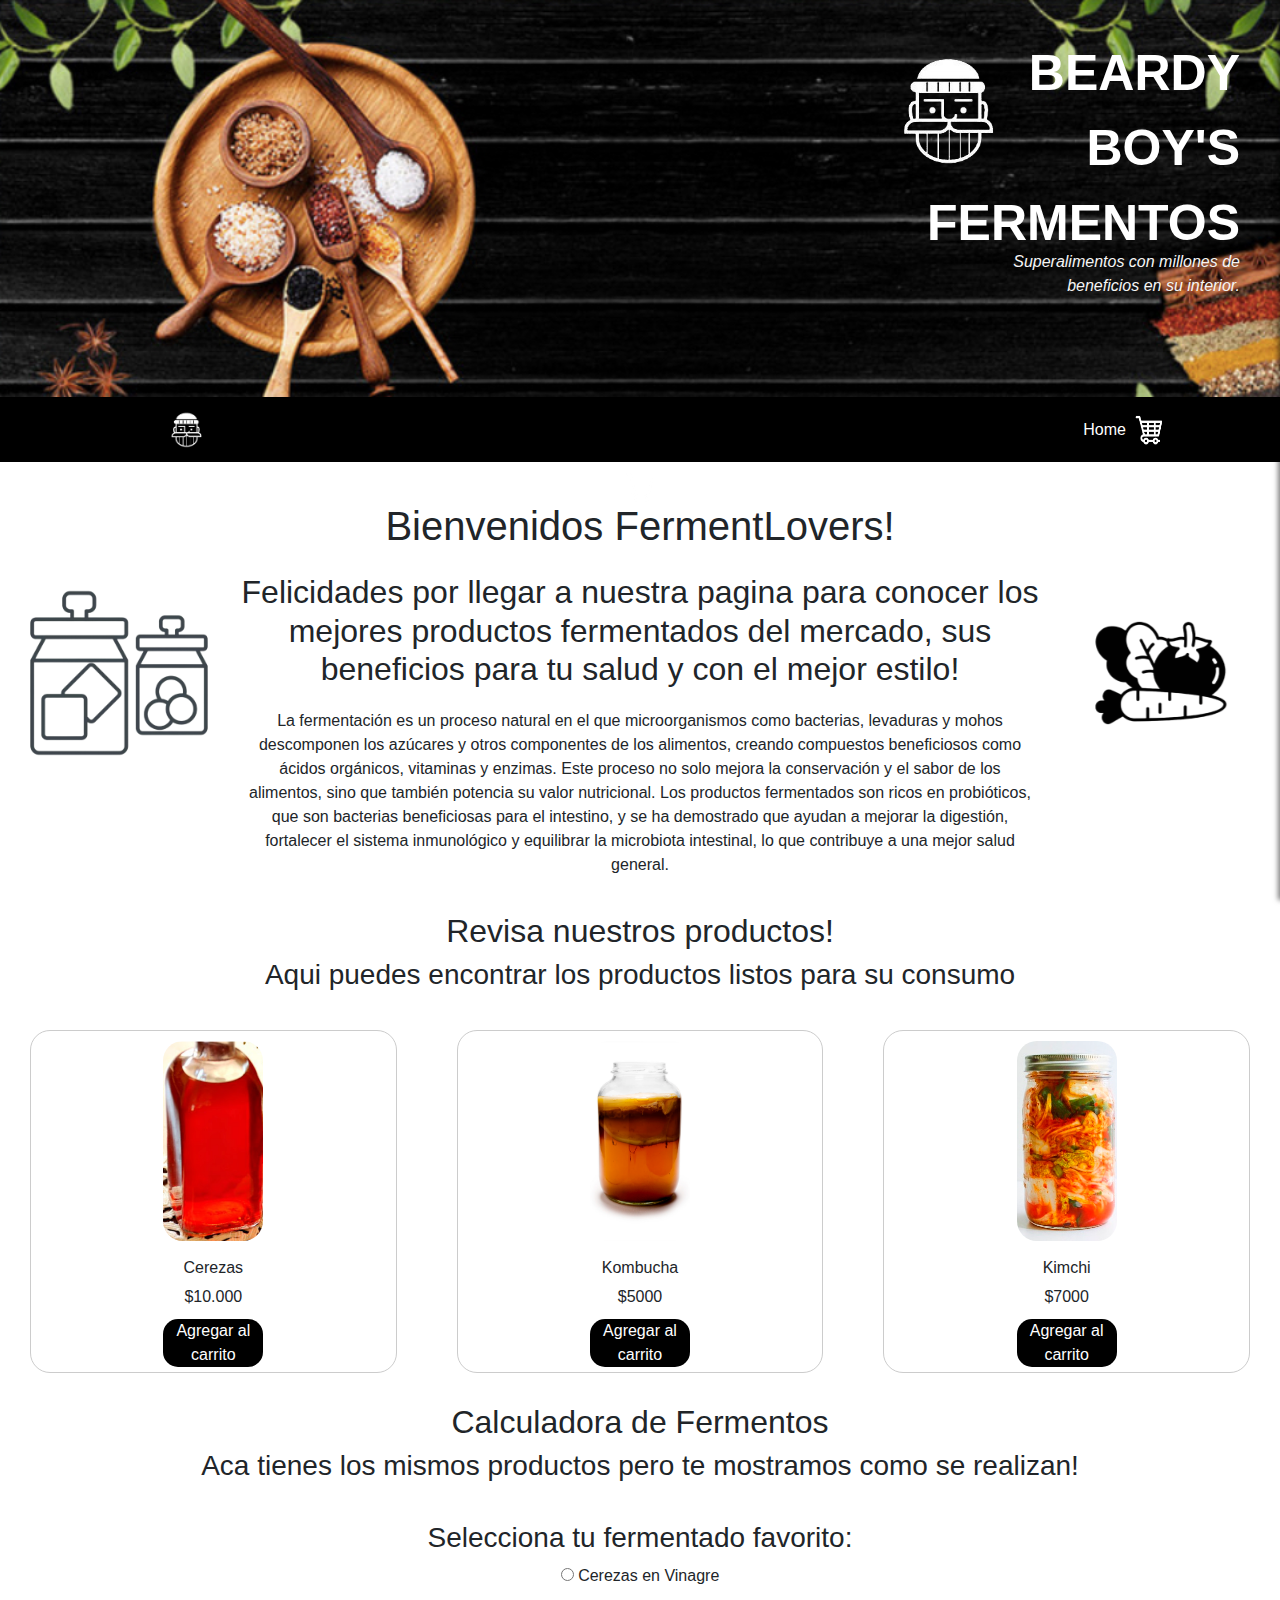
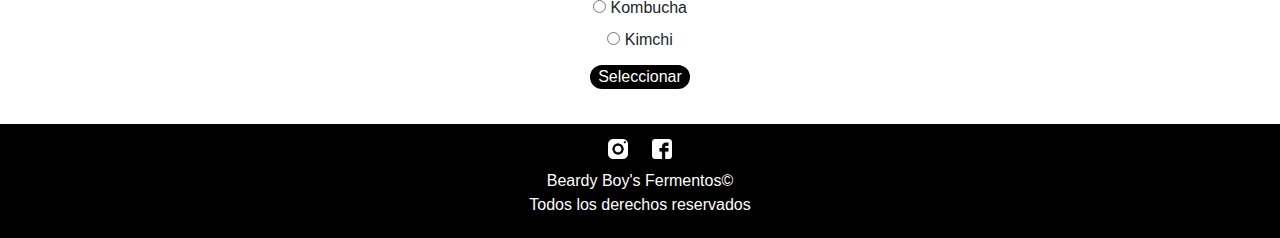
<file: index.html>
<!DOCTYPE html>
<html lang="es">   
<head>
    <meta charset="UTF-8">
    <meta name="viewport" content="width=device-width, initial-scale=1.0">
    <title>Home - Beardy Boy's Fermentos</title>
    <link rel="stylesheet" href="style/main.css">
    <link href="https://stackpath.bootstrapcdn.com/bootstrap/4.5.2/css/bootstrap.min.css" rel="stylesheet">
</head>

<body>
    <header>
        <img src="./img/spices banner.jpg" alt="Banner" class="banner">
        <div class="title"><strong>BEARDY BOY'S FERMENTOS</strong></div>
        <img src="./img/beard white icon-remove.png" alt="icono" class="icono">
        <div class="subtitle">Superalimentos con millones de beneficios en su interior.</div>
        <nav class="navbar navbar-expand-lg navbar-dark">
            <a href="index.html">
                <img src="./img/beard white icon-remove.png" class="navbar-brand"></a>
            <button class="navbar-toggler" type="button" data-toggle="collapse" data-target="#navbarNav"
                aria-controls="navbarNav" aria-expanded="false" aria-label="Toggle navigation">
                <span class="navbar-toggler-icon"></span>
            </button>
            <div class="collapse navbar-collapse" id="navbarNav">
                <ul class="navbar-nav ml-auto">
                    <li class="nav-item">
                        <a class="nav-link text-white" href="index.html">Home</a>
                    </li>
                </ul>
                <div class="carrito-icon"><img src="./img/carrito-icon.png" class="navbar-brand, icono-carrito"
                        onclick="abrirCarrito()"></div>
            </div>
        </nav>
    </header>
    <main class="main-index">
        <div class="carrito-icon" onclick="abrirCarrito()">
            <img src="img/carrito-icon.png" alt="Carrito" class="icono-carrito">
        </div>
        <div>
            <h1>Bienvenidos FermentLovers!</h1>
        </div>
        <div class="parrafos">
            <div><img src="./img/icon-canister.png" class="canister" alt="icono de conserva">
            </div>
            <div>
                <h2 class="felicidades">Felicidades por llegar a nuestra pagina para conocer los mejores productos
                    fermentados del mercado,
                    sus
                    beneficios para tu salud y con el mejor estilo!
                </h2>
                <p class="descripcion">La fermentación es un proceso natural en el que microorganismos como bacterias,
                    levaduras y mohos
                    descomponen los azúcares y otros componentes de los alimentos, creando compuestos beneficiosos como
                    ácidos orgánicos, vitaminas y enzimas. Este proceso no solo mejora la conservación y el sabor de los
                    alimentos, sino que también potencia su valor nutricional.

                    Los productos fermentados son ricos en probióticos, que son bacterias beneficiosas para el
                    intestino, y
                    se ha demostrado que ayudan a mejorar la digestión, fortalecer el sistema inmunológico y equilibrar
                    la
                    microbiota intestinal, lo que contribuye a una mejor salud general.
                </p>
            </div>
            <div><img src="./img/vegetables-icon.png" class="vegetables" alt="icono de vegetales">
            </div>
        </div>
        <h2>Revisa nuestros productos!</h2>
        <h3>Aqui puedes encontrar los productos listos para su consumo</h3>
        <div id="productos" class="productos"></div>

        <h2>Calculadora de Fermentos</h2>
        <h3>Aca tienes los mismos productos pero te mostramos como se realizan!</h3>

        <div class="opciones">
            <h3>Selecciona tu fermentado favorito:</h3>
            <form id="formOpciones">
                <label>
                    <input type="radio" name="fermentado" value="cerezas"> Cerezas en Vinagre
                </label><br>
                <label>
                    <input type="radio" name="fermentado" value="kombucha"> Kombucha
                </label><br>
                <label>
                    <input type="radio" name="fermentado" value="kimchi"> Kimchi
                </label><br>
                <button class="seleccionar" type="button" onclick="seleccionarOpcion()">Seleccionar</button>
            </form>
        </div>

        <div id="resultado"></div>



        <div id="carrito" class="carrito">
            <span class="cerrarCarrito" onclick="cerrarCarrito()">X</span>
            <h3>Carrito de Compras</h3>
            <ul id="carritoLista"></ul>
            <p id="totalCarrito">Total: $0</p>
            <div id="carritoVacio"></div>
            <div id="carritoAcciones"></div>
        </div>


    </main>

    <footer>
        <img src="./img/instagram.png" alt="enlace a Instagram">
        <img src="./img/facebook.png" alt="enlace a Facebook">
        <p class="p-footer"> Beardy Boy's Fermentos© <br> Todos los derechos reservados </p>
    </footer>

    <script src="./javascript/main.js"></script>
    <script src="https://code.jquery.com/jquery-3.5.1.slim.min.js"></script>
    <script src="https://cdn.jsdelivr.net/npm/@popperjs/core@2.5.4/dist/umd/popper.min.js"></script>
    <script src="https://stackpath.bootstrapcdn.com/bootstrap/4.5.2/js/bootstrap.min.js"></script>
</body>

</html>
</file>
<file: style/main.css>
* {
    margin: 0;
    padding: 0;
    box-sizing: border-box;
    font-family: Verdana, Geneva, Tahoma, sans-serif;
}

header {
    width: 100%;
    background-color: black;
}

header .icono {
    width: 120px;
    height: 120px;
    position: absolute;
    top: 50px;
    right: 270px;
    text-align: right;
}

header .title {
    color: white;
    font-size: 50px;
    width: 350px;
    height: 60px;
    position: absolute;
    top: 36px;
    right: 40px;
    text-align: right;
}

header .subtitle {
    color: whitesmoke;
    font-size: medium;
    font-weight: normal;
    font-style: italic;
    width: 300px;
    height: 100px;
    position: absolute;
    top: 250px;
    right: 40px;
    text-align: right;
}

header .banner {
    object-fit: cover;
    width: 100%;
}

header nav {
    margin-right: 100px;
    margin-left: 80px;
    background-color: black;
    text-align: center;
}

header .navbar-brand {
    width: 20%;
}

header .nav-item {
    list-style: none;
    text-decoration: none;
}

header .nav-item .nav-link {
    color: white;
}

.main-index {
    display: flex;
    flex-direction: column;
    justify-content: center;
    text-align: center;
    margin-top: 10px;
}

.main-index .parrafos {
    display: grid;
    grid-template-columns: 1fr 4fr 1fr;
    margin: 15px;
}

.main-index .parrafos .bienvenida,
.main-index .parrafos .descripcion {
    margin: 20px;
    grid-column: span 2;
}

.main-index .parrafos .canister,
.main-index .parrafos .vegetables {
    grid-row: span 2;
    width: 200px;
    height: 200px;
    position: sticky;
    top: 200px;
}

.main-index #productos {
    display: grid;
    grid-template-columns: 1fr 1fr 1fr;
}

.main-index #productos .cerezas,
.main-index #productos .kombucha,
.main-index #productos .kimchi {
    border: 1px solid #ccc;
    border-radius: 20px;
    text-align: center;
    margin: 30px;
}

.main-index #productos .cerezas img,
.main-index #productos .kombucha img,
.main-index #productos .kimchi img {
    object-fit: cover;
    height: 200px;
    width: 100px;
    border-radius: 20px;
    margin: 10px;
}

.main-index #productos .cerezas p,
.main-index #productos .kombucha p,
.main-index #productos .kimchi p {
    margin: 5px;
}

.addCarrito {
    background-color: black;
    color: white;
    border: none;
    border-radius: 15px;
    width: 100px;
    margin: 5px;
}

.carrito {
    position: fixed;
    top: 0;
    right: -320px;
    width: 320px;
    height: 100%;
    background-color: #fff;
    box-shadow: -2px 0 5px rgba(0, 0, 0, 0.5);
    padding: 20px;
    transition: right 0.3s ease;
    overflow-y: auto;
}

.carrito h3 {
    font-size: 1.5em;
}

.carrito ul {
    list-style: none;
}

.carrito p {
    font-weight: bold;
    margin-top: 20px;
}

.carrito .vaciar, .carrito .comprar {
    background-color: black;
    color: white;
    border: none;
    border-radius: 15px;
    width: 150px;
    margin: 10px;
}

.carrito .menos,
.carrito .mas {
    background-color: black;
    color: white;
    border: none;
    border-radius: 20px;
    width: 20px;
    margin: 5px;
}

.carrito .cerrarCarrito {
    position: absolute;
    top: 10px;
    right: 10px;
    font-size: 2em;
    cursor: pointer;
    color: black;
}

.carrito-icon {
    right: 20px;
    cursor: pointer;
}

.icono-carrito {
    width: 30px;
    height: 30px;
}

.seleccionar,
.calcular {
    background-color: black;
    color: white;
    border: none;
    border-radius: 15px;
    width: 100px;
    margin: 5px;
}

.ingredientes {
    font-weight: normal;
}

footer {
    text-align: center;
    margin-top: 10px;
    background-color: black;
    color: white;
    padding: 5px;
}

footer img {
    width: 20px;
    height: 20px;
    margin: 10px;
}


.opciones {
    margin-top: 30px;
}

.opciones h3 {
    margin-bottom: 10px;
}

#resultado {
    margin-top: 20px;
    font-size: 18px;
    font-weight: bold;
}

.input {
    width: 310px;
    text-align: center;
}

h4 {
    margin: 20px;
    margin-top: 10px;
}

.resumen{
    border: 3px solid black;
    border-radius: 10px;
    margin-top: 40px;
    margin-left: auto;
    margin-right: auto;
    max-width: 600px;
    width: auto;
}

#listaCarrito{
    list-style-type: none;
}

#resumenCompra, #formularioCliente{
    text-align: center;
}

#formularioCliente {
    margin-top: 20px;
}

#formularioCliente label {
    font-weight: bold;
    margin-top: 10px;

}

#formularioCliente input {
    min-width: 300px;
    width: auto;
    padding: 10px;
    margin-top: 7px;
    margin-bottom: 10px;
    margin-left: auto;
    margin-right: auto;
}

#formularioCliente button {
    background-color: black;
    color: white;
    padding: 10px;
    width: 100%;
    border: none;
    cursor: pointer;
}

#formularioCliente button:hover {
    background-color: #333;
}
</file>
